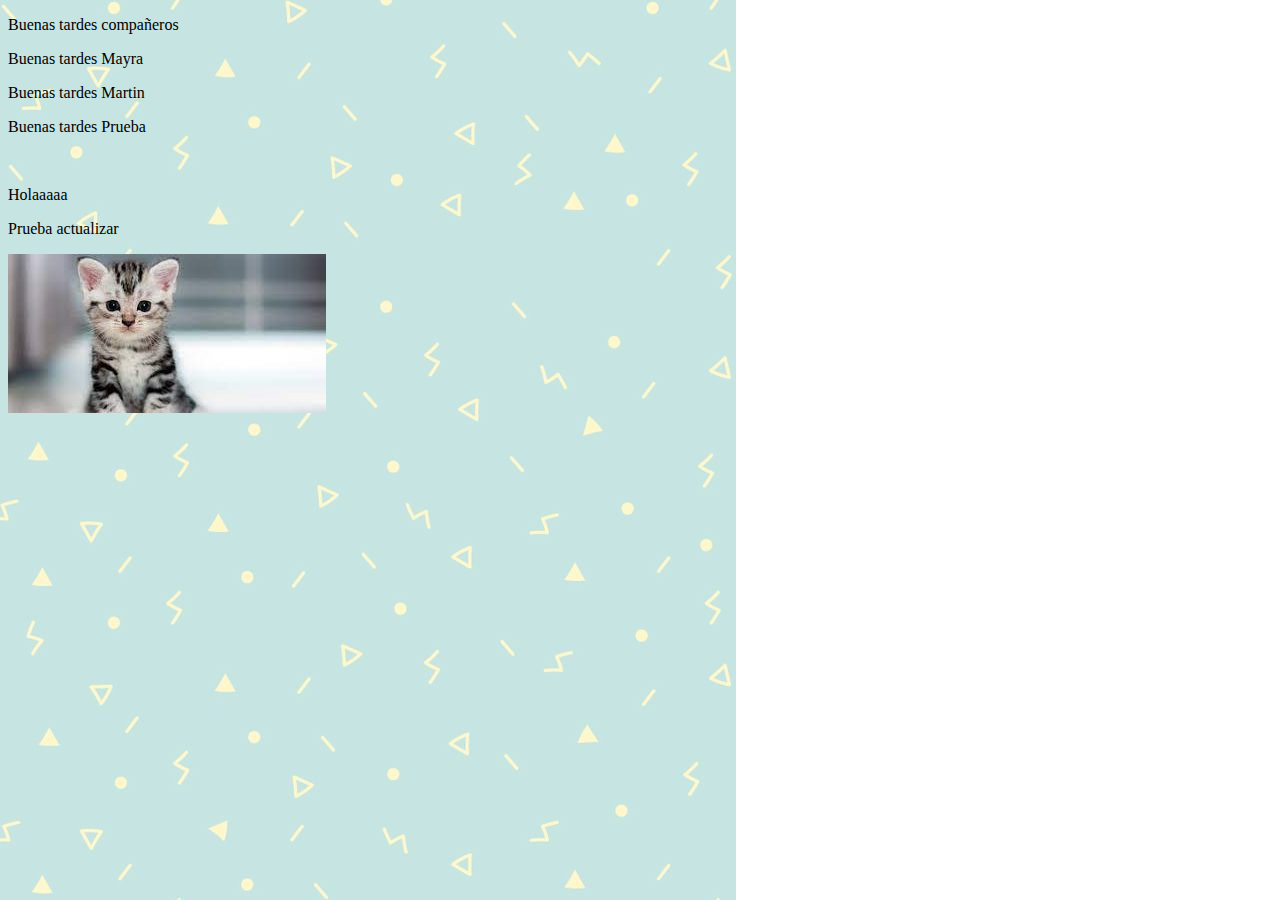
<file: index.html>
<!DOCTYPE html>
<html lang="en">
<head>
    <meta charset="UTF-8">
    <meta http-equiv="X-UA-Compatible" content="IE=edge">
    <meta name="viewport" content="width=device-width, initial-scale=1.0">
    <title>Document</title>
    <link rel="stylesheet" href="/estilo.css">
</head>
<body>
    <p>Buenas tardes compañeros</p>
    <p>Buenas tardes Mayra</p>
    <p>Buenas tardes Martin</p>
    <p>Buenas tardes Prueba</p>
<br>
    <p>Holaaaaa</p>
    <p>Prueba actualizar</p>

    <li>
        <img src="/img/img.jpg" alt="">
    </li>
</body>
</html>
</file>
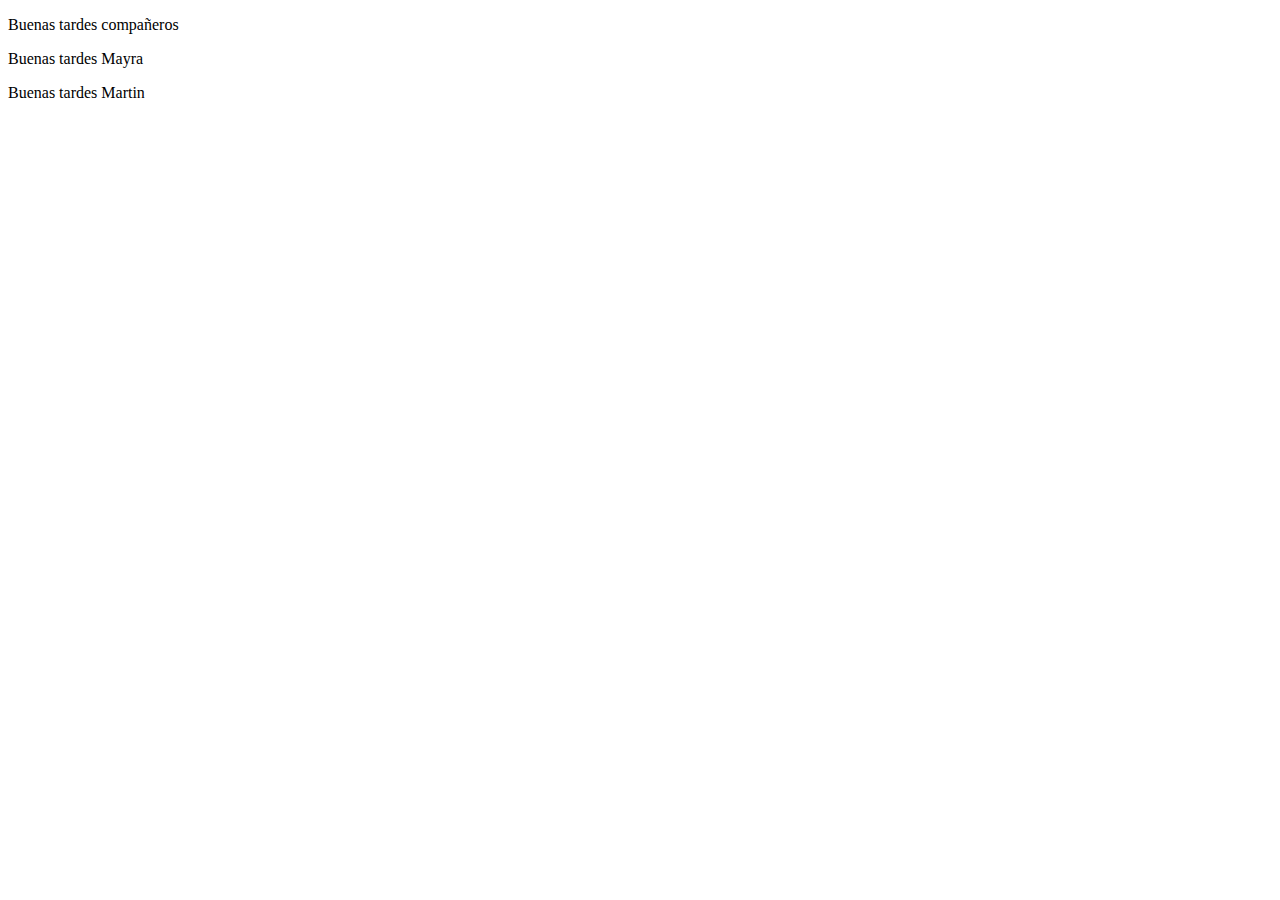
<file: index/index.html>
<!DOCTYPE html>
<html lang="en">
<head>
    <meta charset="UTF-8">
    <meta http-equiv="X-UA-Compatible" content="IE=edge">
    <meta name="viewport" content="width=device-width, initial-scale=1.0">
    <title>Document</title>
</head>
<body>
    <p>Buenas tardes compañeros</p>
    <p>Buenas tardes Mayra</p>
    <p>Buenas tardes Martin</p>
    
</body>
</html>
</file>
<file: estilo.css>
body {
    background-image: url("/img/fondo.jpg");
    background-repeat: no-repeat;
}
</file>
